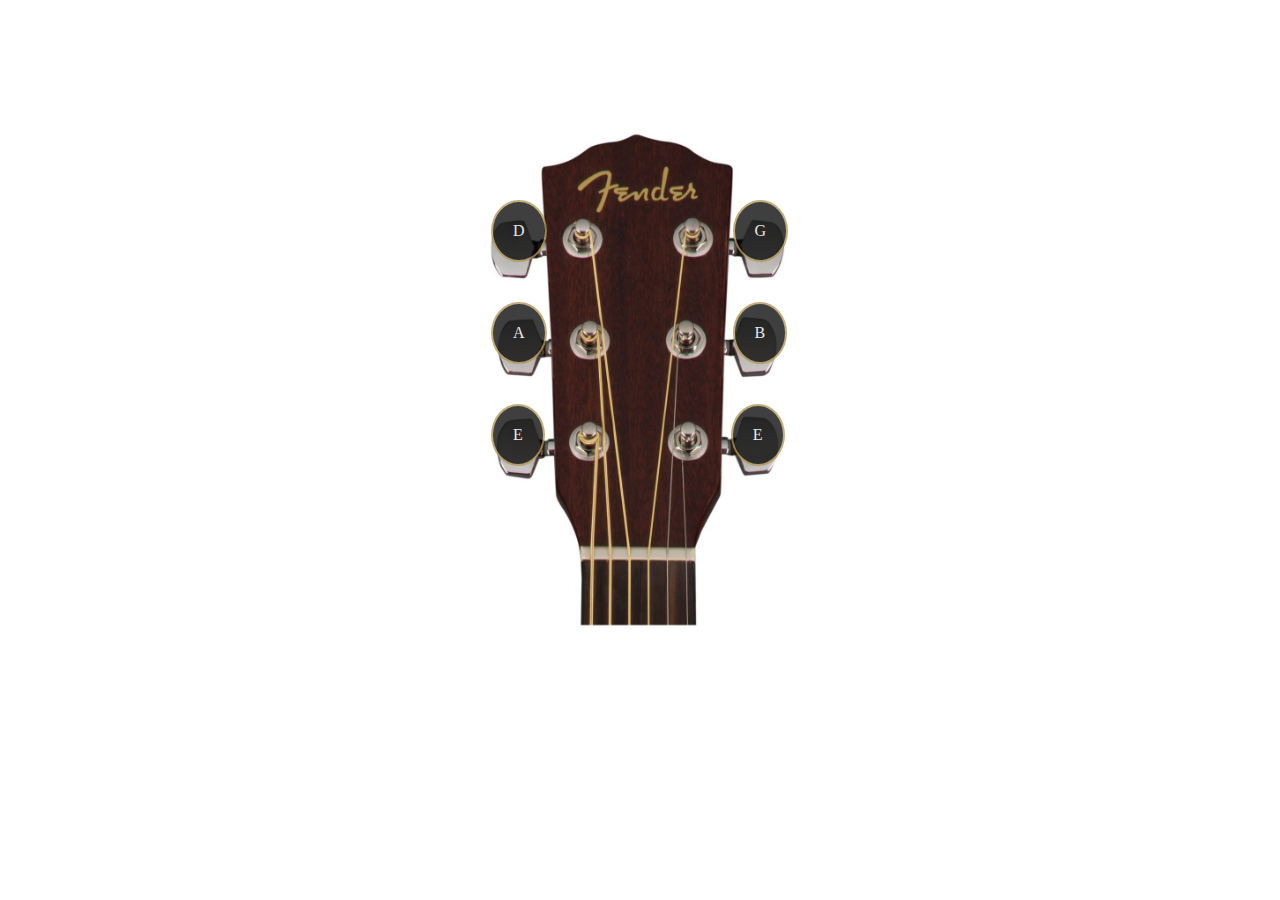
<file: index.html>
<!DOCTYPE html>
<html>
  <head>
    <meta charset="utf-8">
    <title>GUITAR TUNER</title>
    <meta name="description" content="">
    <meta name="viewport" content="width=device-width, initial-scale=1">
    <link rel="stylesheet" href="style.css">
  </head>
  <body>

    <audio id="1e" src="1e.mp3"></audio>
    <audio id="2b" src="2b.mp3"></audio>
    <audio id="3g" src="3g.mp3"></audio>
    <audio id="4d" src="4d.mp3"></audio>
    <audio id="5a" src="5a.mp3"></audio>
    <audio id="6e" src="6e.mp3"></audio>

    <div class="container-container">
    <div class="container">
      <div class="stringbox">
      <div class="row">
        <div class="stringwrap"></div>
        <span class="strings d" onclick="document.getElementById('4d').play()">D</span>
        <div class="stringwrap"></div>
        <span class="strings g" onclick="document.getElementById('3g').play()">G</span>
      </div>
      <div class="row">
        <div class="stringwrap"></div>
      <span class="strings a" onclick="document.getElementById('5a').play()">A</span>
      <div class="stringwrap"></div>
      <span class="strings b" onclick="document.getElementById('2b').play()">B</span>
      </div>
      <div class="row">
        <div class="stringwrap"></div>
      <span class="strings lowe" onclick="document.getElementById('6e').play()">E</span>
      <div class="stringwrap"></div>
      <span class="strings highe" onclick="document.getElementById('1e').play()">E</span>
      </div>
    </div>
    </div>
</div>

  </body>
</html>
</file>
<file: style.css>
.container-container {
  display: flex;
  align-items: center;
  justify-content: center;
}


.container {
  background-image: url(guitarhead.jpg);
  background-position: center;
  background-size: contain;
  height: 90vh;
  width: 320px;
  background-repeat: no-repeat;
}

@media only screen and (max-width: 400px) {
  .container {
    height: 80vh;
  }
}

@media only screen and (max-height: 700px) {
  .container {
    height: 90vh;
  }
}

@media only screen and (max-height: 900px) {
  .container {
    height: 80vh;
  }
}



.row {
  display: flex;
  flex-direction: row;
  -ms-flex-item-align: center;
}

.strings {
  border: 2px solid #ae9350;
  border-radius: 50%;
  padding: 20px;
  margin: 20px 11px;
  opacity: 75%;
  background-color: black;
  color: white;
  cursor: pointer;
}

.playing {
  border: 5px solid red;
}

.d, .a, .lowe {
  margin-right: 175px;
}

.stringbox {
  position: absolute;
  top: 20%;

}
</file>
